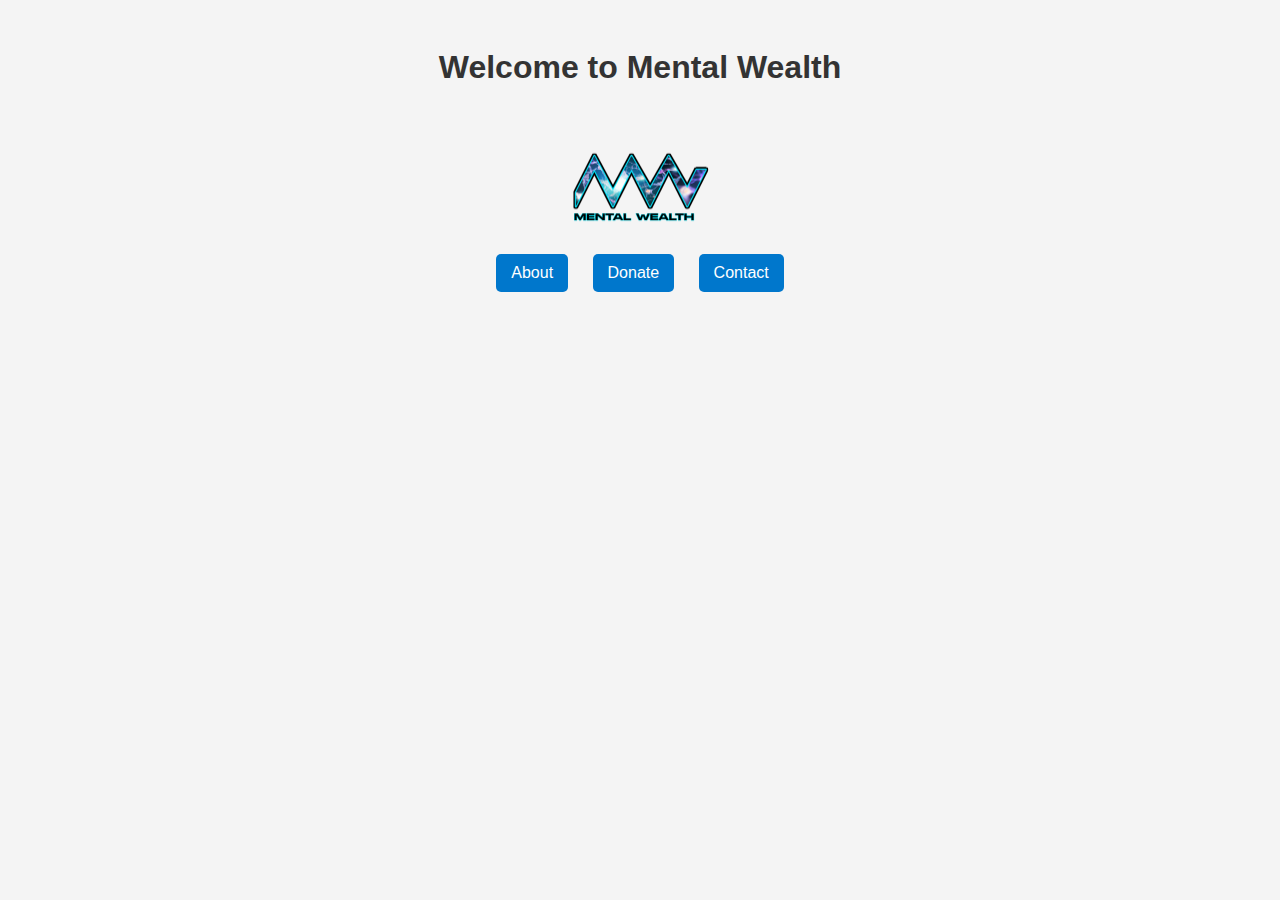
<file: index.html>
<!DOCTYPE html>
<html lang="en">
<head>
  <meta charset="UTF-8">
  <meta name="viewport" content="width=device-width, initial-scale=1.0">
  <title>Mental Wealth</title>
  <link rel="stylesheet" href="styles.css"> <!-- External CSS file -->
  
    
</head>
<body>

  <header>
    <h1>Welcome to Mental Wealth</h1>
  </header>

  <img src="MENTALWEALTH.png" alt="Mental Wealth Logo">

  <nav>
    <a href="about.html">About</a>
    <a href="donate.html">Donate</a>
    <a href="contact.html">Contact</a>
  </nav>

</body>
</html>
</file>
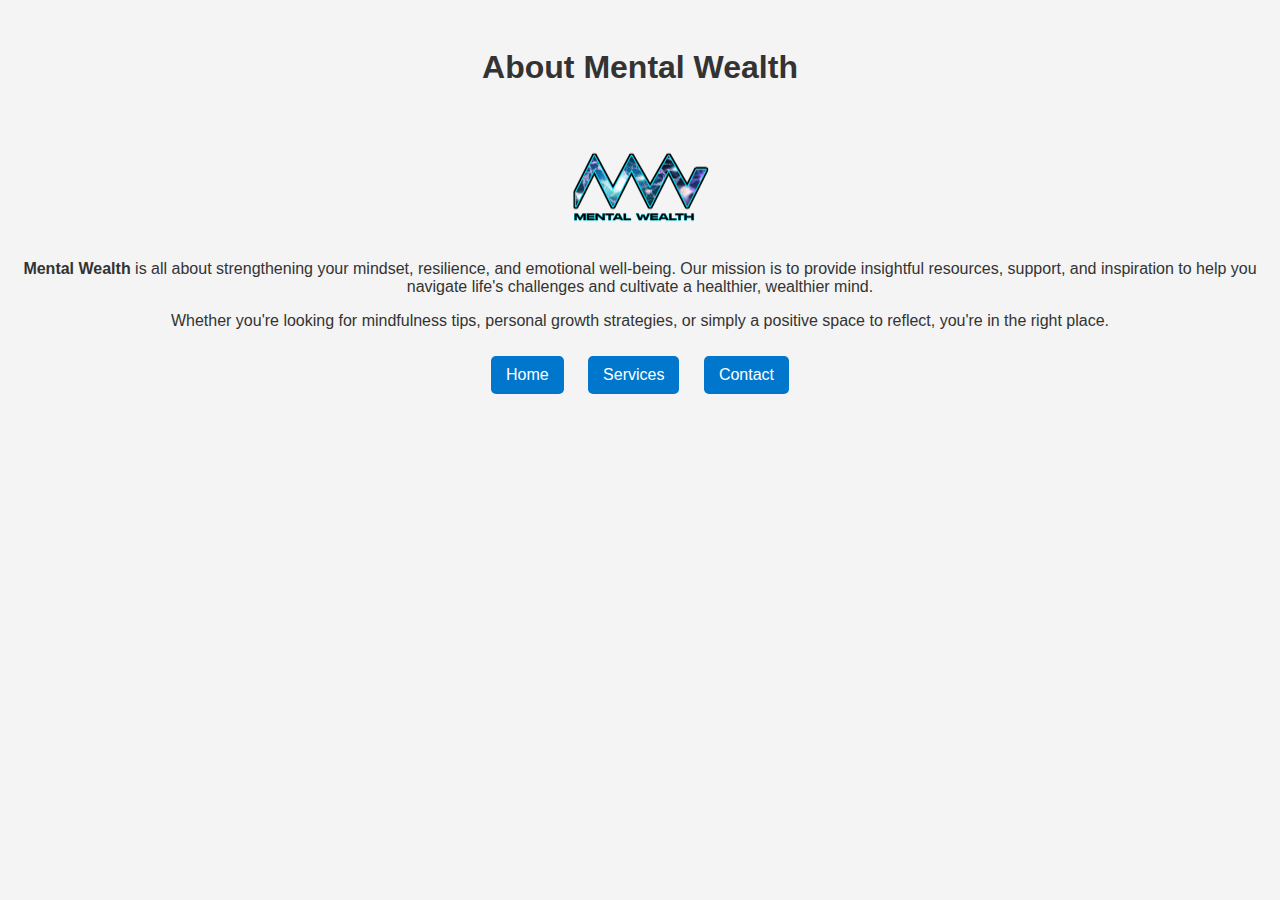
<file: about.html>
<!DOCTYPE html>
<html lang="en">
<head>
  <meta charset="UTF-8">
  <meta name="viewport" content="width=device-width, initial-scale=1.0">
  <title>About - Mental Wealth</title>
  <link rel="stylesheet" href="styles.css"> <!-- External CSS file -->
  
    
</head>
<body>

  <header>
    <h1>About Mental Wealth</h1>
  </header>

  <img src="MENTALWEALTH.png" alt="Mental Wealth Logo">

  <div class="about-content">
    <p><strong>Mental Wealth</strong> is all about strengthening your mindset, resilience, and emotional well-being. Our mission is to provide insightful resources, support, and inspiration to help you navigate life's challenges and cultivate a healthier, wealthier mind.</p>
    <p>Whether you're looking for mindfulness tips, personal growth strategies, or simply a positive space to reflect, you're in the right place.</p>
  </div>

  <nav>
    <a href="index.html">Home</a>
    <a href="services.html">Services</a>
    <a href="contact.html">Contact</a>
  </nav>

</body>
</html>
</file>
<file: styles.css>
body {
    font-family: Arial, sans-serif;
    text-align: center;
    background-color: #f4f4f4;
    color: #333;
  }
  header {
    padding: 20px;
  }
  img {
    width: 150px;
    height: auto;
  }
  nav a {
    display: inline-block;
    margin: 10px;
    padding: 10px 15px;
    background-color: #0077cc;
    color: white;
    text-decoration: none;
    border-radius: 5px;
  }
  nav a:hover {
    background-color: #005faa;
  }

  .about-content {
    text-align: center;
  }
</file>
